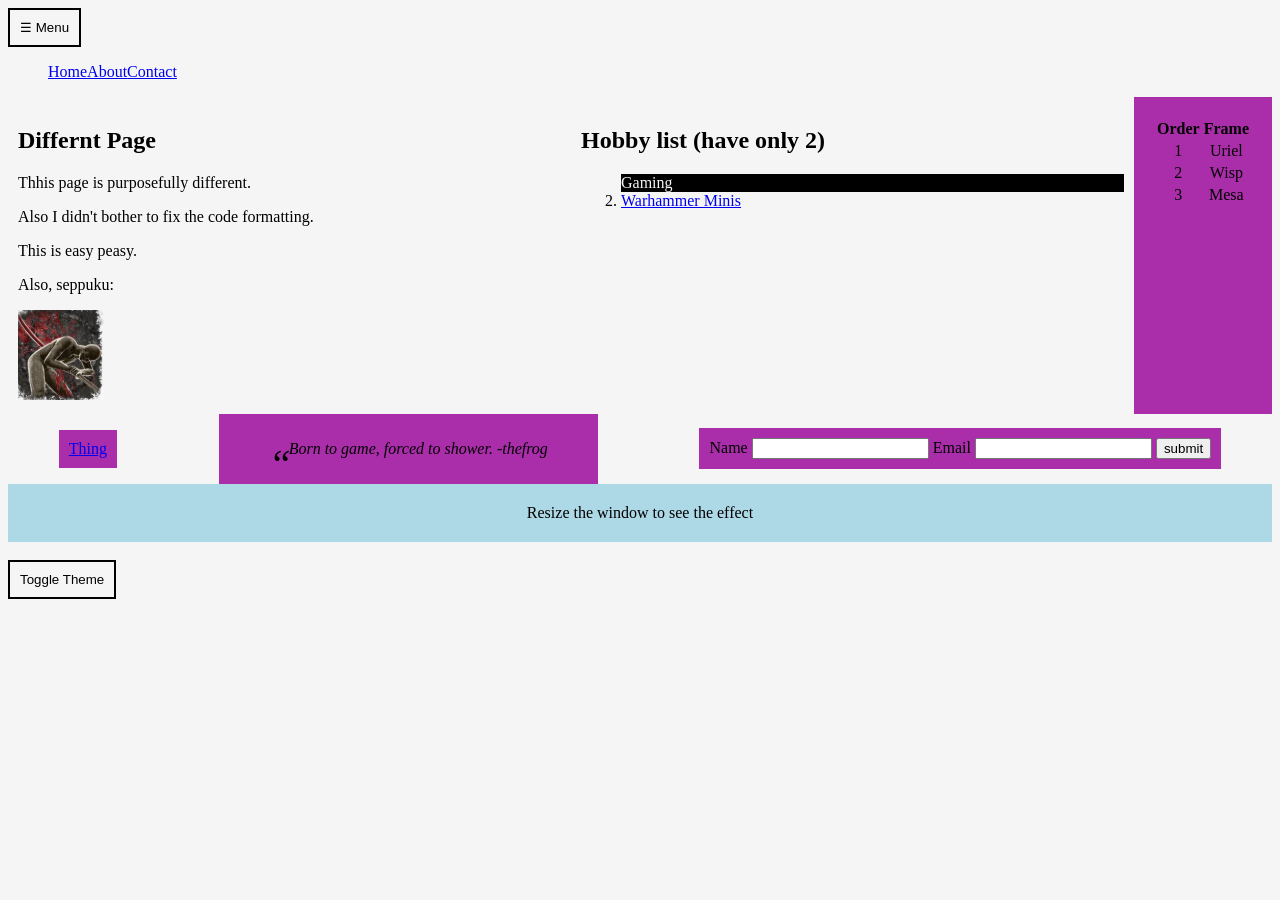
<file: workshop5/index.html>
<!DOCTYPE html>
<html data-theme="lightTheme" lang="en">
    <head>
        <title>
            Workshop page
        </title>
        <link rel="stylesheet" href="style.css">
    </head>
    <body>
        <header>
            <nav class="responsive-nav">
      <button class="menu-toggle">☰ Menu</button>
      <ul class="nav-list">
        <li><a href="#">Home</a></li>
        <li><a href="#">About</a></li>
        <li><a href="#">Contact</a></li>
      </ul>
    </nav>
        </header>

        <main>
            <section>
                <div class="responsive-container">
                    <div class="column"><h1>Differnt Page</h1>
                        <p>Thhis page is purposefully different.</p>
                        <p>Also I didn't bother to fix the code formatting.</p>
        <p>This is easy peasy.</p>
        <p>Also, seppuku:</p>
        <img src="Media/seppoImage.png" alt="Something idk..." class="responsive-image">
    </div>
                    <div class="column"><h2>Hobby list (have only 2)</h2>

        <ol class="pseudoList">
            <li>Gaming</li>
            <li><a href="https://www.warhammer.com/en-FI/home?srsltid=AfmBOoqSmZ6ZxelOqxQE2V2IfF-wnQzK_jdr1jBDkf23eyI1pKzbTKGC" 
                target="_blank"> Warhammer Minis</a></li>
        </ol>
    </div>
                    <div class="grid-item"><table>
            <tr>
                <th>Order</th>
                <th>Frame</th>
            </tr>

            <tr>
                <td>1</td>
                <td>Uriel</td>
            </tr>
                
            <tr>
                <td>2</td>
                <td>Wisp</td>
            </tr>
                
            <tr>
                <td>3</td>
                <td>Mesa</td>
            </tr>
        </table>
    </div>
                </div>
            </section>
            <section>
                <div class="flex-container">
                    <div class="box"><a href="page.html" target="_blank">Thing</a></div>
                    <div class="box"><blockquote class="quote">Born to game, forced to shower. -thefrog</blockquote>
                    </div>
                    <div class="box"><form>
            <label for="name">Name</label>
            <input type="text" name="Name" id="name">

            <label for="email">Email</label>
            <input type="text" name="Email" id="email">

            <input type="submit" value="submit">
        </form>
    </div>
                </div>
            </section>
            <div class="media-query-box">Resize the window to see the effect</div>
        </main>

        <footer>

        </footer>

        

        <br>
        
        <button id="themeToggle">Toggle Theme</button>

        

        

        

        

        

        <script src="script.js">jsScript</script>
    </body>
</html>
</file>
<file: workshop5/style.css>
/* Default light tehme*/
:root{
    --bg: whitesmoke;
    --text: black;
}

/* Dark theme*/
html[data-theme="darkTheme"]{
    --bg: black;
    --text: whitesmoke;
}

/* Use theme variables*/
body{
    background-color: var(--bg);
    color: var(--text);
    transition: background 0.3s ease, color 0.3s ease;
}

button{
    background: var(--bg);
    color: var(--text);
    border: 2px solid var(--text);
    padding: 10px 10px;
    cursor: pointer;
    transition: background 0.3s ease, color 0.3s ease;
}

.responsive-nav .nav-list {
      display: flex;
      list-style: none;
    }
    
    @media (max-width: 600px) {
      .responsive-nav .nav-list {
        display: none;
      }
    
      .responsive-nav .menu-toggle {
        display: block;
      }
    }

button:hover {
    background: var(--text);
    color: var(--bg);
}

.grid-container {
  display: grid;
  grid-template-columns: repeat(3, 1fr);
  grid-gap: 10px;
}

.grid-item {
  background-color: rgb(170, 45, 170);
  padding: 20px;
  text-align: center;
}

.flex-container {
  display: flex;
  justify-content: space-around;
  align-items: center;
}

@media (max-width: 600px) {
  .responsive-box {
    background-color: rgb(170, 45, 170);
  }
}

@media (min-width: 601px) {
  .responsive-box {
    background-color: rgb(170, 45, 170);
  }
}

.box {
  background-color: rgb(170, 45, 170);
  padding: 10px;
  text-align: center;
}

.quote {
        position: relative;
        padding-left: 20px;
        font-style: italic;
        color: var(--text);
      }
      
      .quote::before {
        content: '“';
        font-size: 40px;
        position: absolute;
        left: 0;
        top: 0;
        color: var(--text);
      }

.filterImg{
    filter: grayscale(100%);
    transition: filter 0.3s ease;
}

.filterImg:hover{
    filter: grayscale(0%);
}

.pseudoList li:nth-child(odd){
    background-color: var(--text);
    color: var(--bg);
}

.responsive-container{
    display: flex;
      flex-wrap: wrap;
    }
    
    .column {
      flex: 1;
      padding: 10px;
    }
    
    @media (max-width: 600px) {
      .column {
        flex: 100%;
      }
    }

    .responsive-image {
      max-width: 100%;
      height: auto;
    }

    .media-query-box {
      padding: 20px;
      text-align: center;
    }
    
    @media (max-width: 600px) {
      .media-query-box {
        background-color: lightcoral;
      }
    }
    
    @media (min-width: 601px) {
      .media-query-box {
        background-color: lightblue;
      }
    }
</file>
